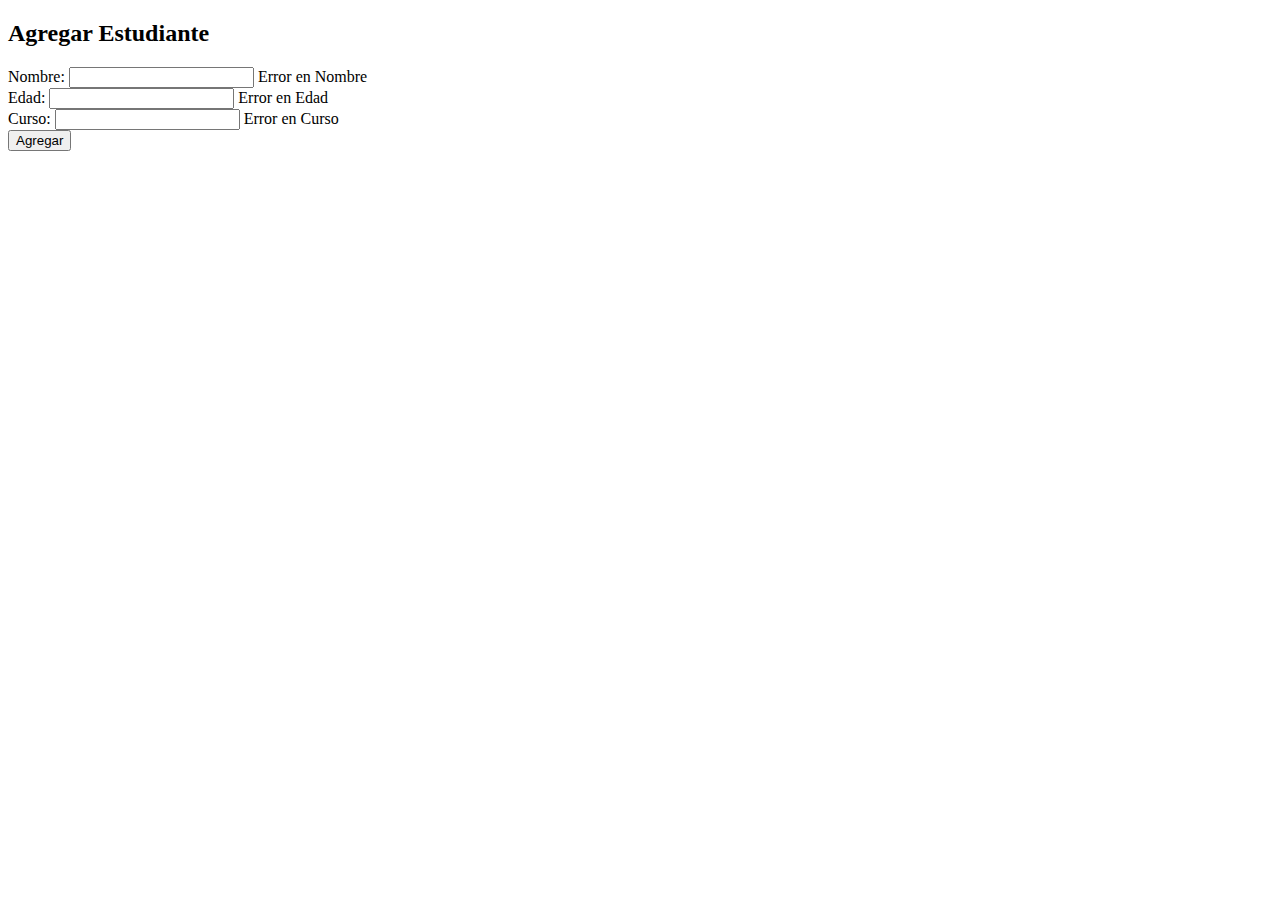
<file: estudiante/target/classes/templates/formulario_estudiante.html>
<!DOCTYPE html>
<html xmlns:th="http://www.thymeleaf.org">
<head>
    <title>Agregar Estudiante</title>
</head>
<body>
    <h2>Agregar Estudiante</h2>

    <form action="#" th:action="@{/agregar}" th:object="${estudiante}" method="post">
        <div>
            <label for="nombre">Nombre:</label>
            <input type="text" th:field="*{nombre}" id="nombre">
            <span th:if="${#fields.hasErrors('nombre')}" th:errors="*{nombre}">Error en Nombre</span>
        </div>
        <div>
            <label for="edad">Edad:</label>
            <input type="number" th:field="*{edad}" id="edad">
            <span th:if="${#fields.hasErrors('edad')}" th:errors="*{edad}">Error en Edad</span>
        </div>
        <div>
            <label for="curso">Curso:</label>
                       <input type="text" th:field="*{curso}" id="curso">

            <span th:if="${#fields.hasErrors('curso')}" th:errors="*{curso}">Error en Curso</span>
        </div>
        <div>
            <button type="submit">Agregar</button>
        </div>
    </form>
</body>
</html>
</file>
